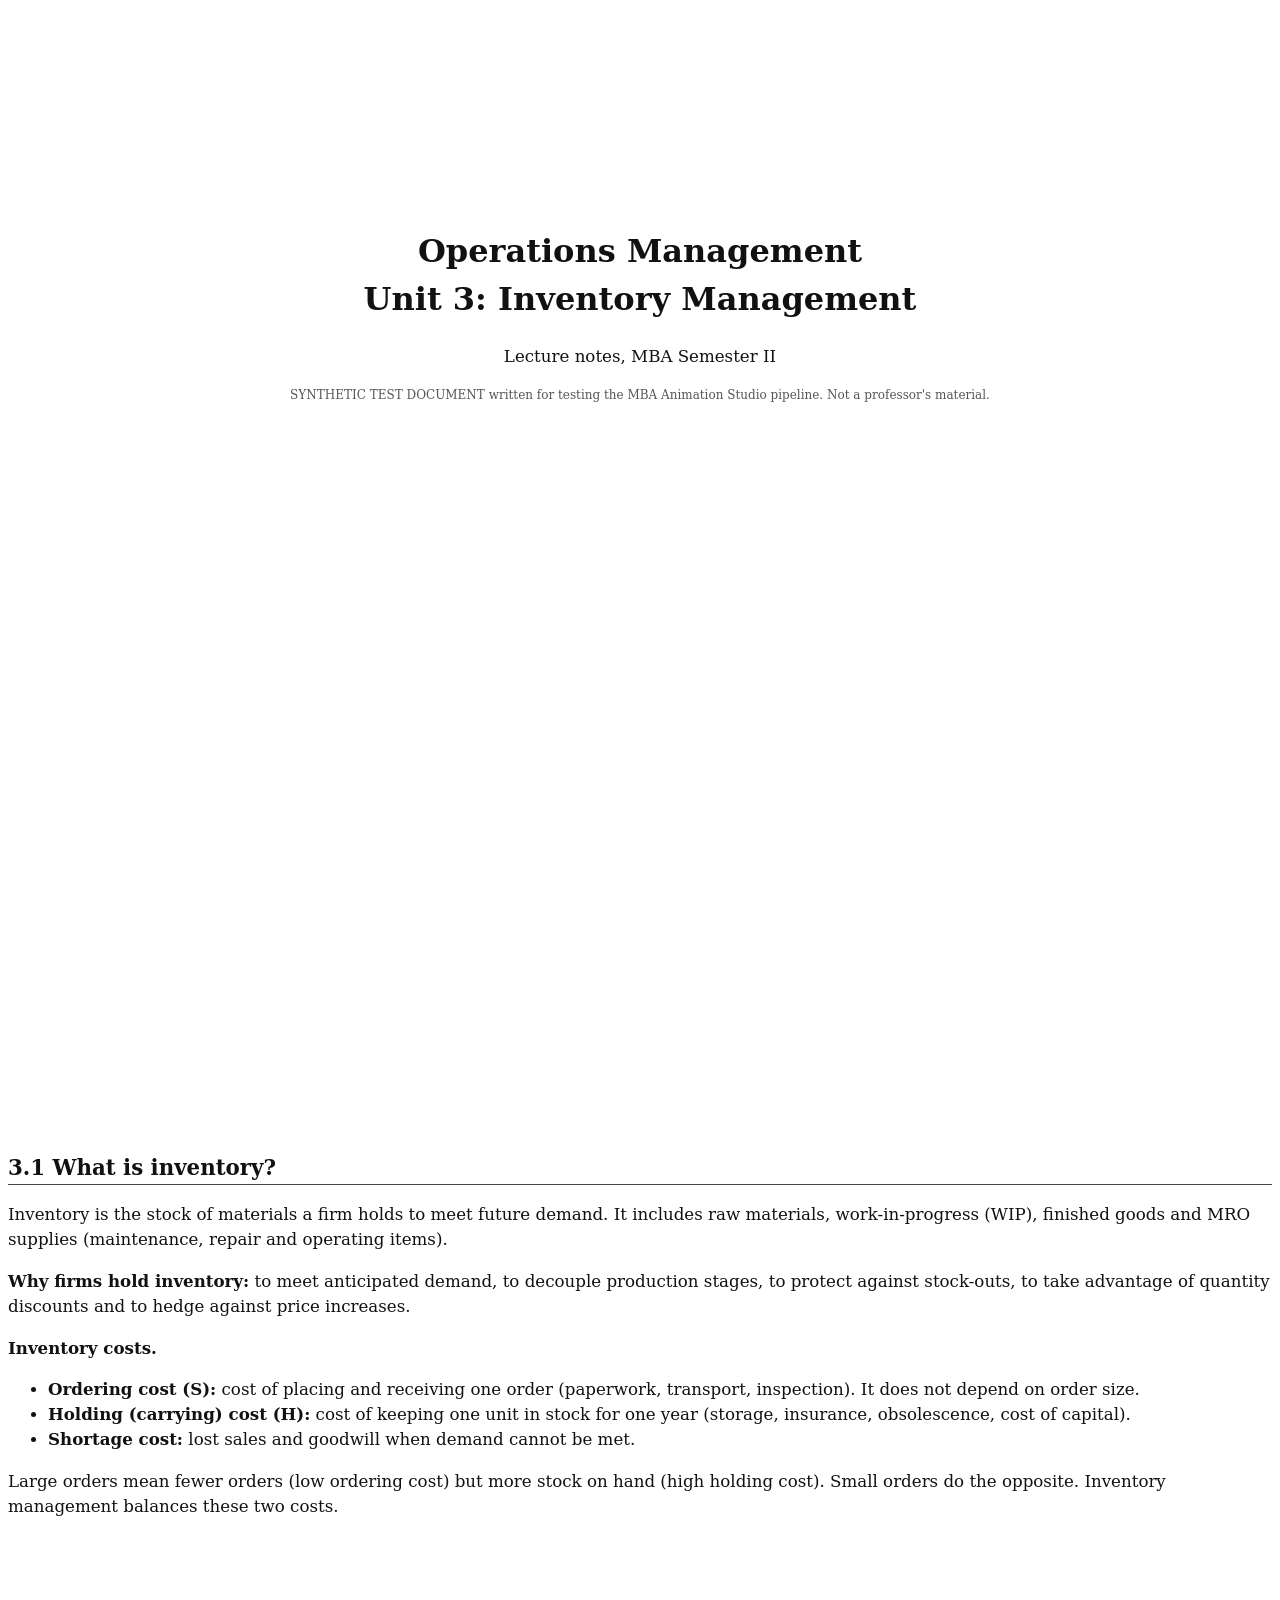
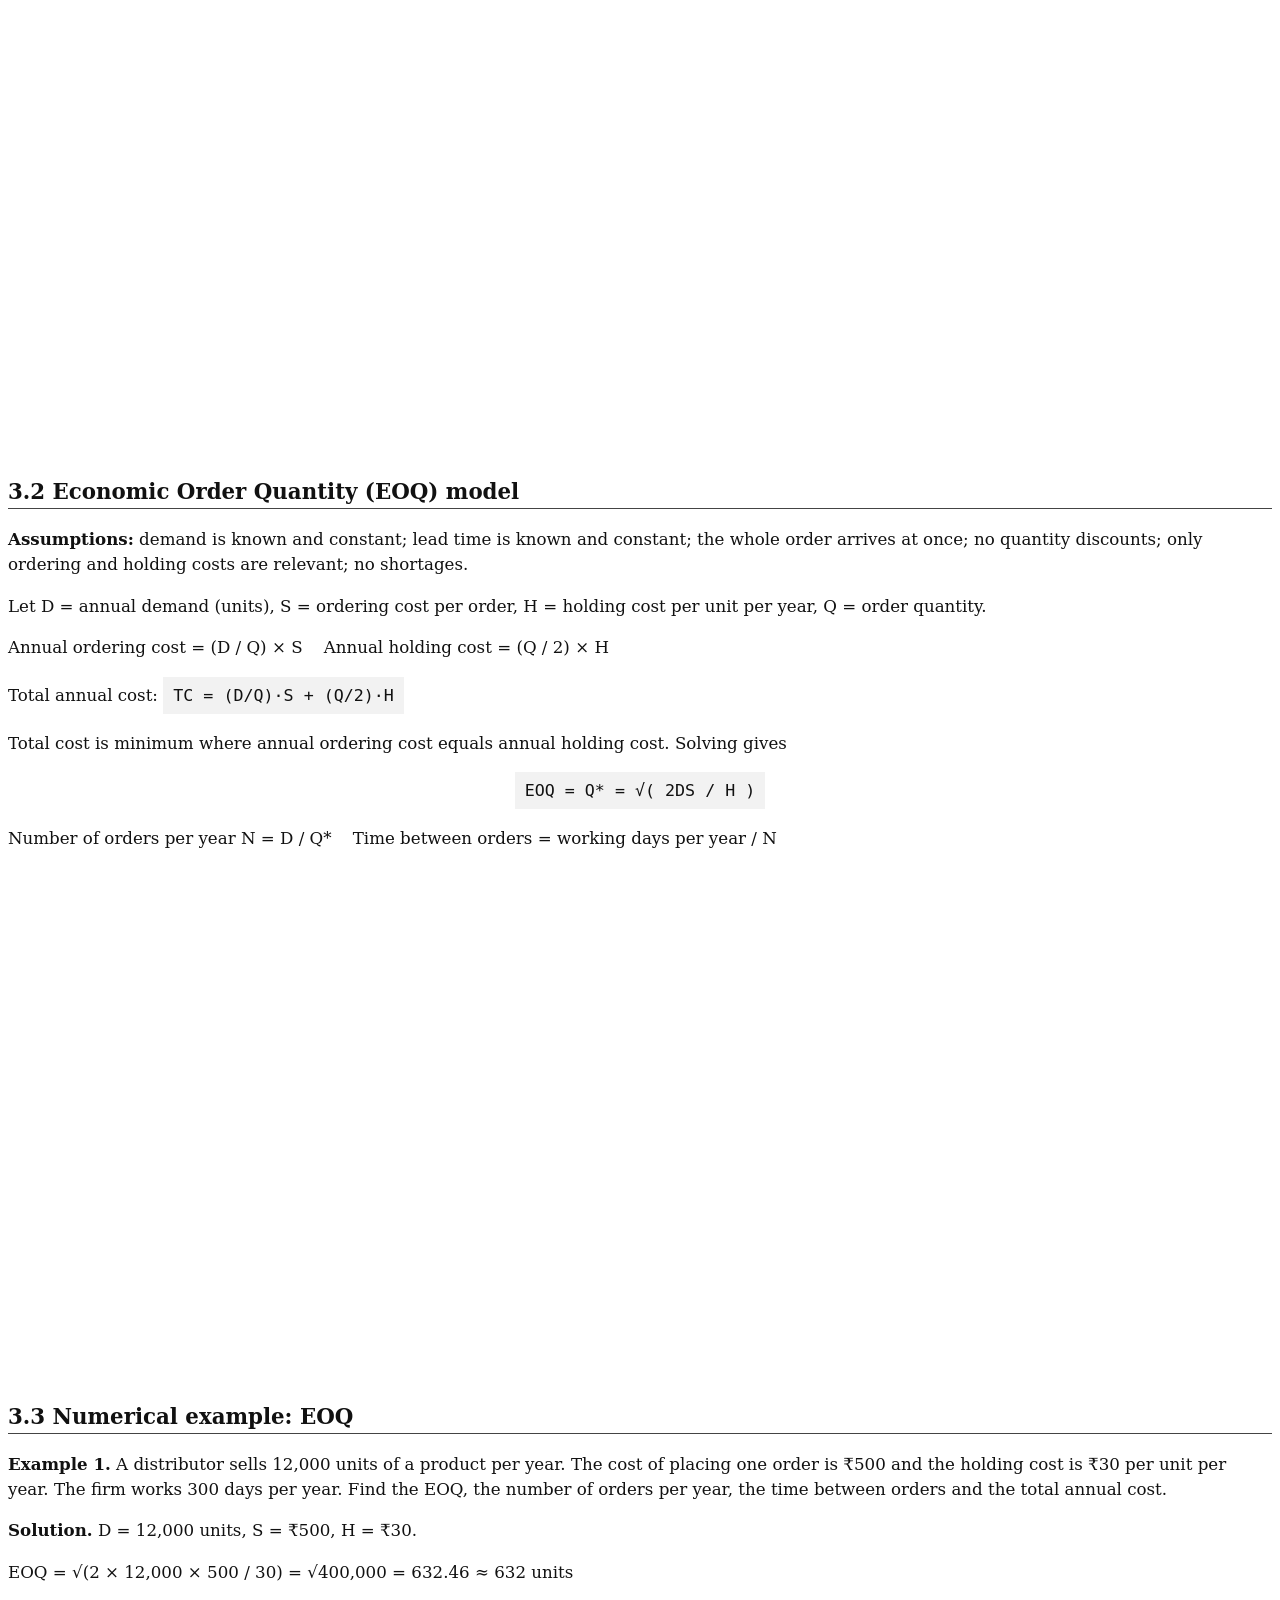
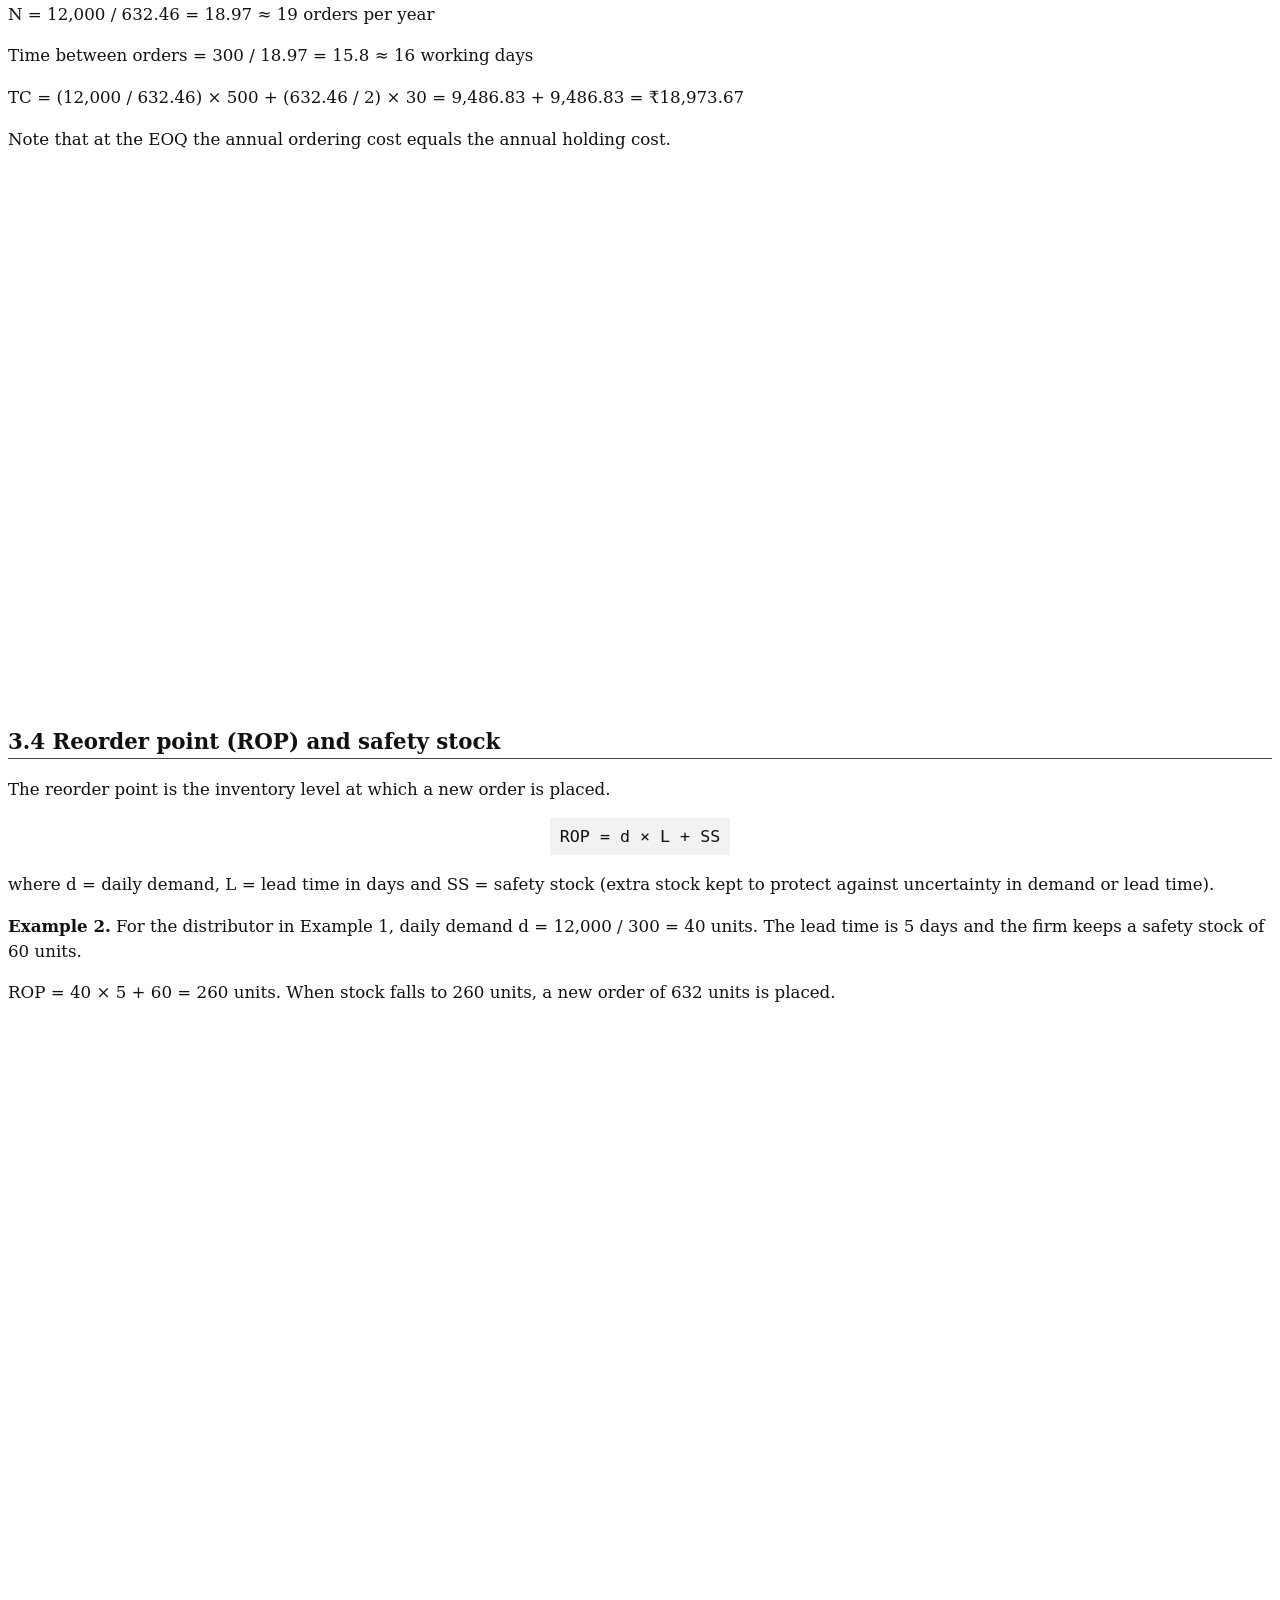
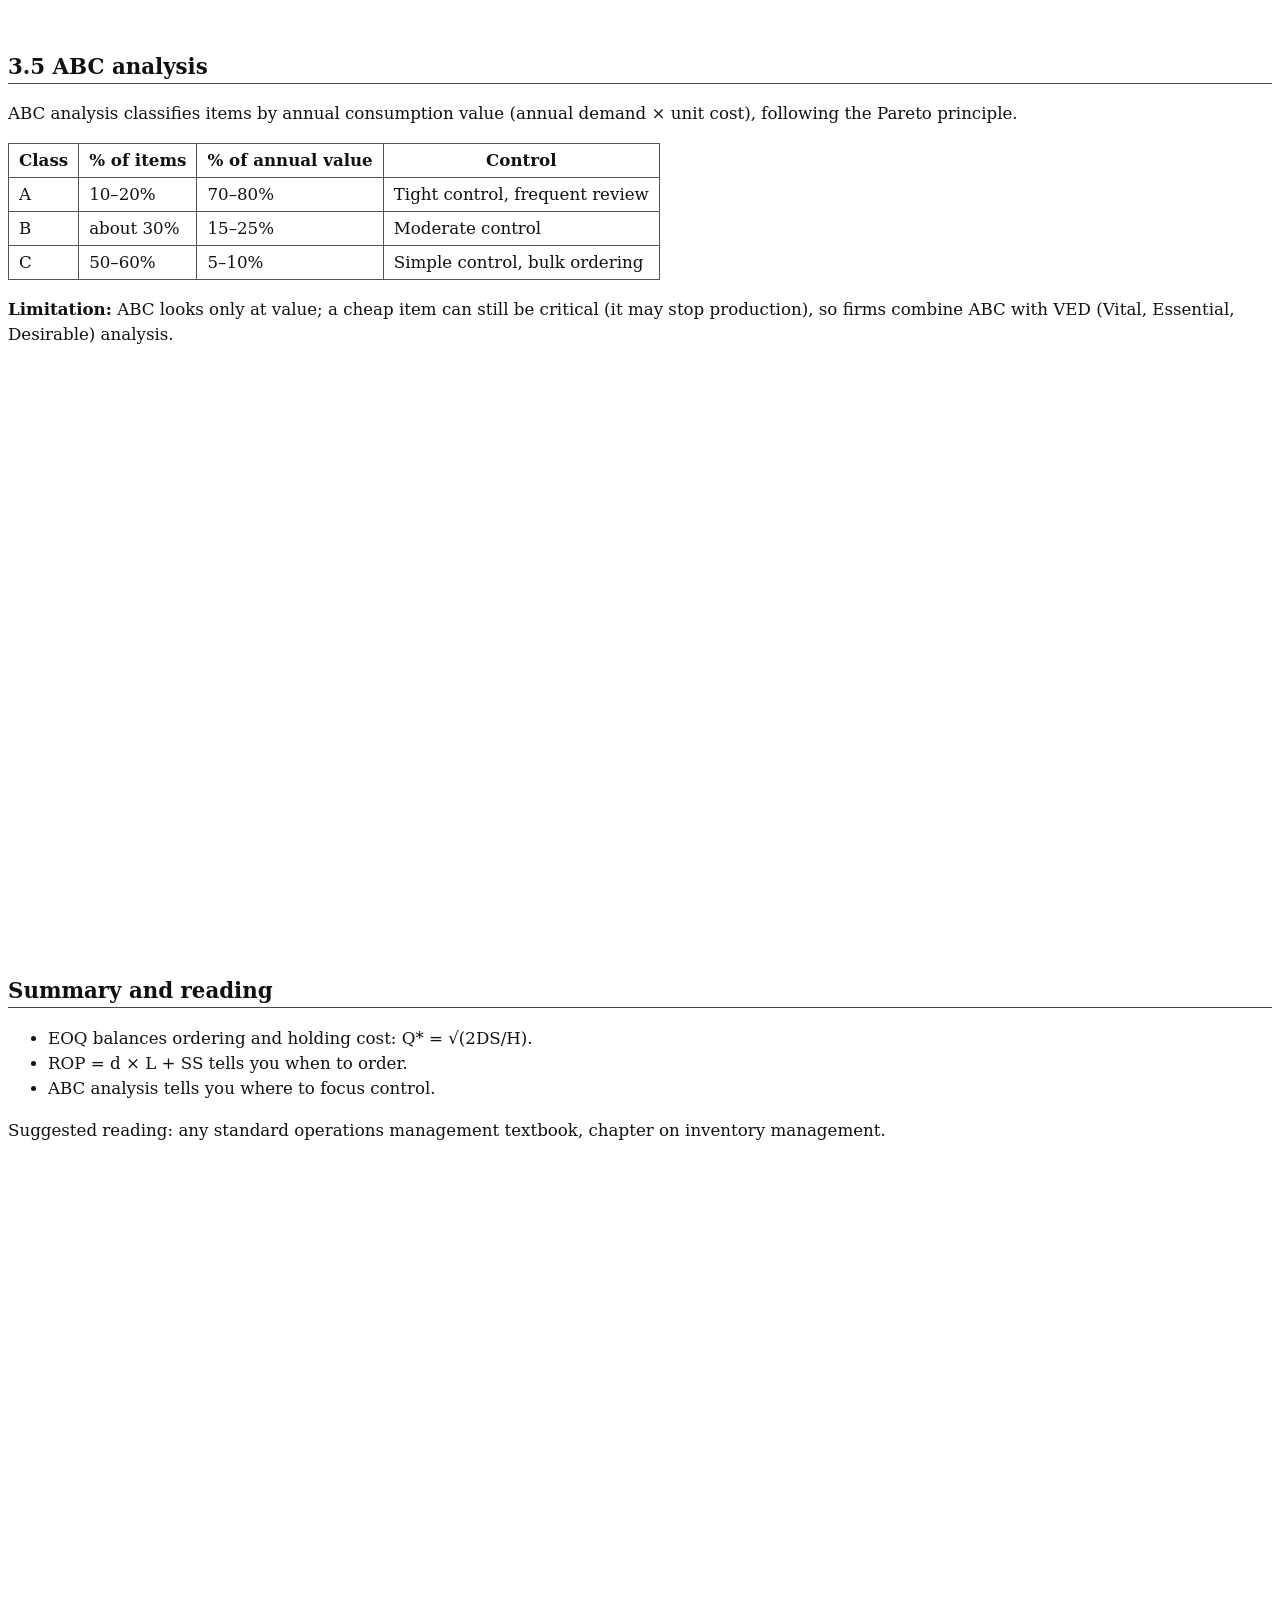
<file: skills/mba-lesson/tests/fixture_inventory.html>
<!doctype html><html><head><meta charset="utf-8">
<style>
body{font-family:'DejaVu Serif',Georgia,serif;font-size:12.5pt;line-height:1.5;color:#111}
.pg{page-break-after:always;min-height:240mm}
h1{font-size:24pt;margin-top:60mm;text-align:center} h2{font-size:16pt;border-bottom:1px solid #444} .c{text-align:center}
table{border-collapse:collapse;margin:8px 0} td,th{border:1px solid #555;padding:4px 10px}
.f{font-family:'DejaVu Sans Mono',monospace;background:#f2f2f2;padding:6px 10px;display:inline-block}
.note{font-size:9pt;color:#555}
</style></head><body>
<div class="pg">
<h1>Operations Management<br>Unit 3: Inventory Management</h1>
<p class="c">Lecture notes, MBA Semester II</p>
<p class="c note">SYNTHETIC TEST DOCUMENT written for testing the MBA Animation Studio pipeline. Not a professor's material.</p>
</div>
<div class="pg">
<h2>3.1 What is inventory?</h2>
<p>Inventory is the stock of materials a firm holds to meet future demand. It includes raw materials, work-in-progress (WIP), finished goods and MRO supplies (maintenance, repair and operating items).</p>
<p><b>Why firms hold inventory:</b> to meet anticipated demand, to decouple production stages, to protect against stock-outs, to take advantage of quantity discounts and to hedge against price increases.</p>
<p><b>Inventory costs.</b></p>
<ul><li><b>Ordering cost (S):</b> cost of placing and receiving one order (paperwork, transport, inspection). It does not depend on order size.</li>
<li><b>Holding (carrying) cost (H):</b> cost of keeping one unit in stock for one year (storage, insurance, obsolescence, cost of capital).</li>
<li><b>Shortage cost:</b> lost sales and goodwill when demand cannot be met.</li></ul>
<p>Large orders mean fewer orders (low ordering cost) but more stock on hand (high holding cost). Small orders do the opposite. Inventory management balances these two costs.</p>
</div>
<div class="pg">
<h2>3.2 Economic Order Quantity (EOQ) model</h2>
<p><b>Assumptions:</b> demand is known and constant; lead time is known and constant; the whole order arrives at once; no quantity discounts; only ordering and holding costs are relevant; no shortages.</p>
<p>Let D = annual demand (units), S = ordering cost per order, H = holding cost per unit per year, Q = order quantity.</p>
<p>Annual ordering cost = (D / Q) × S &nbsp;&nbsp; Annual holding cost = (Q / 2) × H</p>
<p>Total annual cost: <span class="f">TC = (D/Q)·S + (Q/2)·H</span></p>
<p>Total cost is minimum where annual ordering cost equals annual holding cost. Solving gives</p>
<p class="c"><span class="f">EOQ = Q* = √( 2DS / H )</span></p>
<p>Number of orders per year N = D / Q* &nbsp;&nbsp; Time between orders = working days per year / N</p>
</div>
<div class="pg">
<h2>3.3 Numerical example: EOQ</h2>
<p><b>Example 1.</b> A distributor sells 12,000 units of a product per year. The cost of placing one order is ₹500 and the holding cost is ₹30 per unit per year. The firm works 300 days per year. Find the EOQ, the number of orders per year, the time between orders and the total annual cost.</p>
<p><b>Solution.</b> D = 12,000 units, S = ₹500, H = ₹30.</p>
<p>EOQ = √(2 × 12,000 × 500 / 30) = √400,000 = 632.46 ≈ 632 units</p>
<p>N = 12,000 / 632.46 = 18.97 ≈ 19 orders per year</p>
<p>Time between orders = 300 / 18.97 = 15.8 ≈ 16 working days</p>
<p>TC = (12,000 / 632.46) × 500 + (632.46 / 2) × 30 = 9,486.83 + 9,486.83 = ₹18,973.67</p>
<p>Note that at the EOQ the annual ordering cost equals the annual holding cost.</p>
</div>
<div class="pg">
<h2>3.4 Reorder point (ROP) and safety stock</h2>
<p>The reorder point is the inventory level at which a new order is placed.</p>
<p class="c"><span class="f">ROP = d × L + SS</span></p>
<p>where d = daily demand, L = lead time in days and SS = safety stock (extra stock kept to protect against uncertainty in demand or lead time).</p>
<p><b>Example 2.</b> For the distributor in Example 1, daily demand d = 12,000 / 300 = 40 units. The lead time is 5 days and the firm keeps a safety stock of 60 units.</p>
<p>ROP = 40 × 5 + 60 = 260 units. When stock falls to 260 units, a new order of 632 units is placed.</p>
</div>
<div class="pg">
<h2>3.5 ABC analysis</h2>
<p>ABC analysis classifies items by annual consumption value (annual demand × unit cost), following the Pareto principle.</p>
<table><tr><th>Class</th><th>% of items</th><th>% of annual value</th><th>Control</th></tr>
<tr><td>A</td><td>10–20%</td><td>70–80%</td><td>Tight control, frequent review</td></tr>
<tr><td>B</td><td>about 30%</td><td>15–25%</td><td>Moderate control</td></tr>
<tr><td>C</td><td>50–60%</td><td>5–10%</td><td>Simple control, bulk ordering</td></tr></table>
<p><b>Limitation:</b> ABC looks only at value; a cheap item can still be critical (it may stop production), so firms combine ABC with VED (Vital, Essential, Desirable) analysis.</p>
</div>
<div class="pg">
<h2>Summary and reading</h2>
<ul><li>EOQ balances ordering and holding cost: Q* = √(2DS/H).</li><li>ROP = d × L + SS tells you when to order.</li><li>ABC analysis tells you where to focus control.</li></ul>
<p>Suggested reading: any standard operations management textbook, chapter on inventory management.</p>
</div>
</body></html>
</file>
